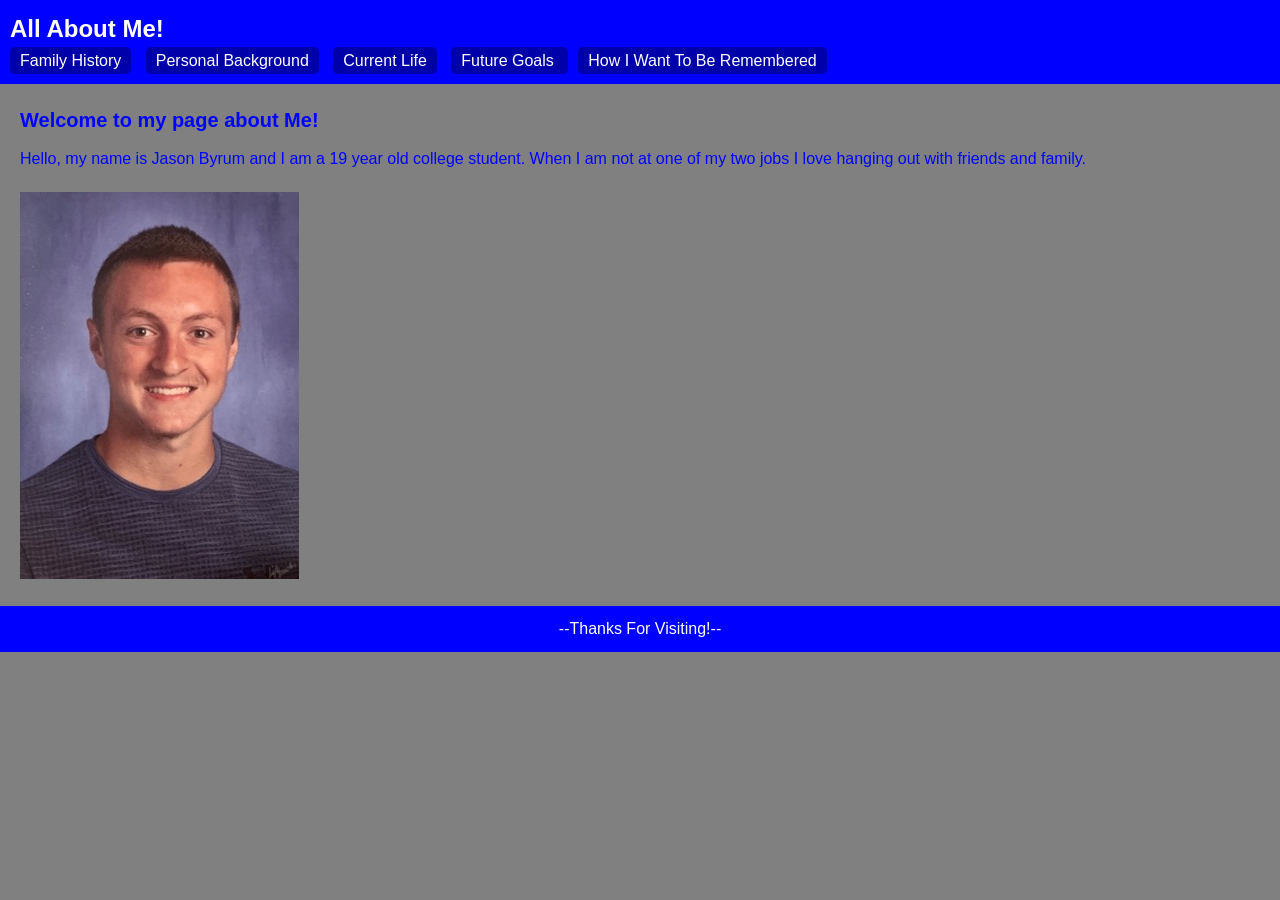
<file: website/MyWebsite/aboutme.html>
<!DOCTYPE html>
<html lang="en">
<head>
  <meta charset="UTF-8">
  <meta name="viewport" content="width=device-width, initial-scale=1.0">
  <meta name="keywords" content="HTML, CSS, website, project">
  <meta name="description" content="A website about me">
  <link rel="stylesheet" href="css/reset.css">
  <link rel="stylesheet" href="css/style.css">
  <link rel="stylesheet" href="css/print.css" media="print">
  <title>About Me</title>
</head>
<body>
  <header>
    <h1>All About Me!</h1>
    <nav>
      <ul>
        <li><a href="Secondaryhtml/Family.html">Family History</a></li>
        <li><a href="Secondaryhtml/Personal.html">Personal Background</a></li>
        <li><a href="Secondaryhtml/Current.html">Current Life</a></li>
        <li><a href="Secondaryhtml/Future.html">Future Goals </a></li>
        <li><a href="Secondaryhtml/Remembered.html">How I Want To Be Remembered</a></li>
      </ul>
    </nav>
  </header>

  <section>
    <h2>Welcome to my page about Me!</h2>
    <p>Hello, my name is Jason Byrum and I am a 19 year old college student. When I am not at one of my two jobs I love hanging out with friends and family.</p>
    <img src="images/JasonPic.jpg" alt="Homepage Image">
  </section>

  <footer>
    <p>--Thanks For Visiting!--</p>
  </footer>

</body>
</html>
</file>
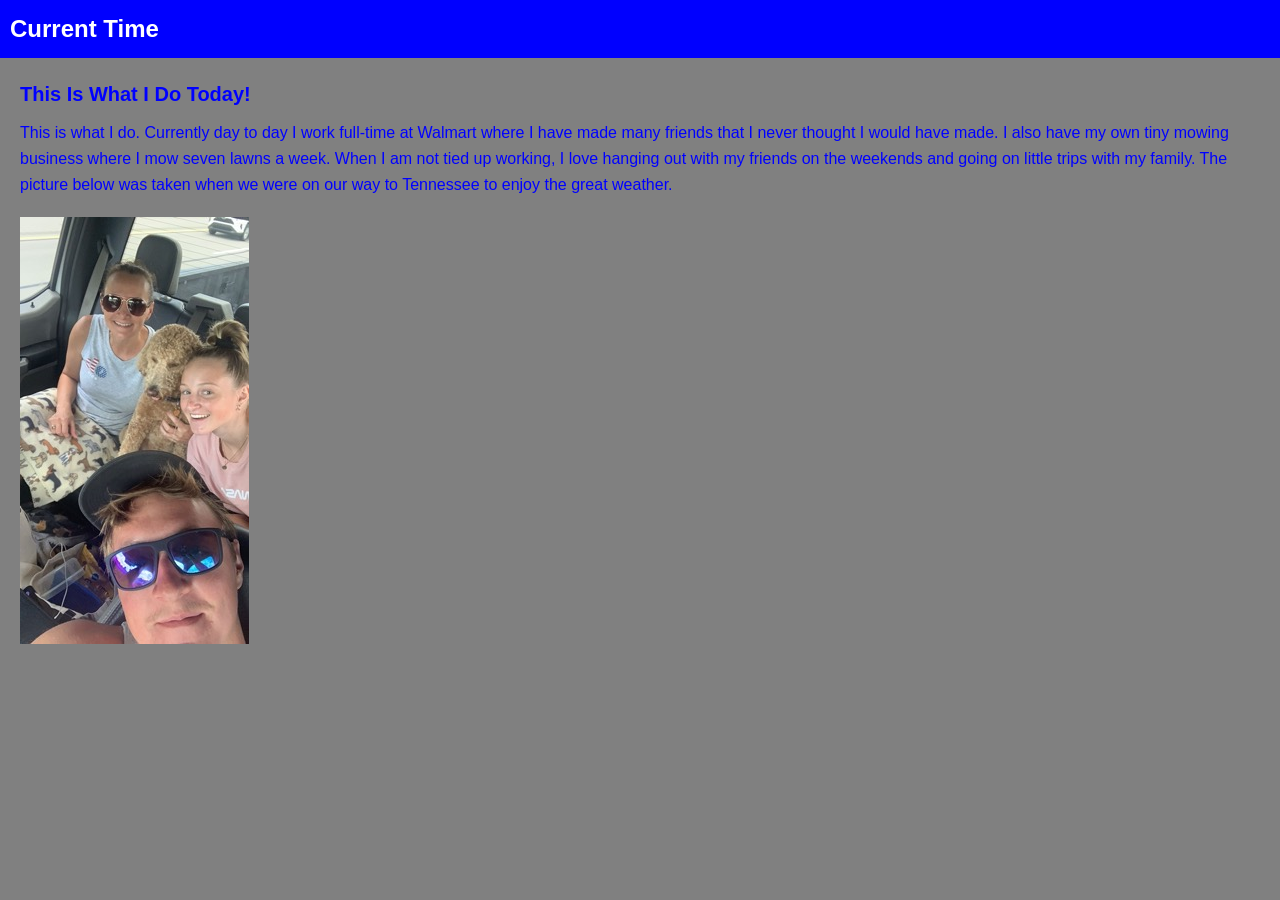
<file: website/MyWebsite/Secondaryhtml/Current.html>
<!DOCTYPE html>
<html lang="en">
<head>
  <meta charset="UTF-8">
  <meta name="viewport" content="width=device-width, initial-scale=1.0">
  <meta name="keywords" content="HTML, CSS, website, project">
  <meta name="description" content="Personal Background">
  <link rel="stylesheet" href="../css/reset.css">
  <link rel="stylesheet" href="../css/style.css">
  <link rel="stylesheet" href="../css/print.css" media="print">
  <title>Current</title>
</head>
<body>
  <header>
    <h1>Current Time</h1>
  </header>

  <section>
    <h2>This Is What I Do Today!</h2>
    <div class="content-box">
      <p>This is what I do. Currently day to day I work full-time at Walmart where I have made many friends that I never thought I would have made. I also have my own tiny mowing business where I mow seven lawns a week. When I am not tied up working, I love hanging out with my friends on the weekends and going on little trips with my family. The picture below was taken when we were on our way to Tennessee to enjoy the great weather.</p>
      <img src="../images/Currently.JPG" alt="Family Picture">
    </div>
  </section>

</body>
</html>
</file>
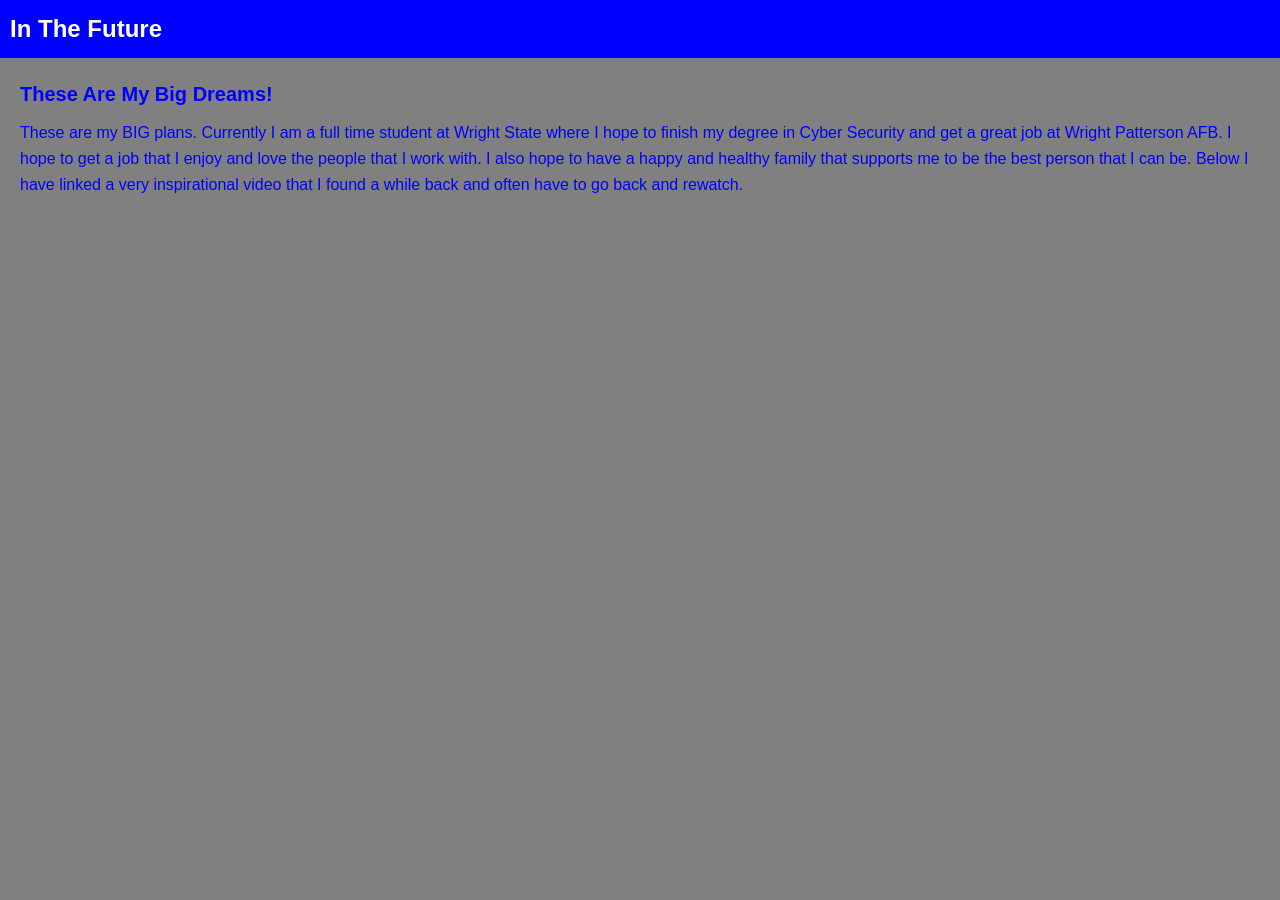
<file: website/MyWebsite/Secondaryhtml/Future.html>
<!DOCTYPE html>
<html lang="en">
<head>
  <meta charset="UTF-8">
  <meta name="viewport" content="width=device-width, initial-scale=1.0">
  <meta name="keywords" content="HTML, CSS, website, project">
  <meta name="description" content="Personal Background">
  <link rel="stylesheet" href="../css/reset.css">
  <link rel="stylesheet" href="../css/style.css">
  <link rel="stylesheet" href="../css/print.css" media="print">
  <title>Future</title>
</head>
<body>
  <header>
    <h1>In The Future</h1>
  </header>

  <section>
    <h2>These Are My Big Dreams!</h2>
    <div class="content-box">
      <p>These are my BIG plans. Currently I am a full time student at Wright State where I hope to finish my degree in Cyber Security and get a great job at Wright Patterson AFB. I hope to get a job that I enjoy and love the people that I work with. I also hope to have a happy and healthy family that supports me to be the best person that I can be. Below I have linked a very inspirational video that I found a while back and often have to go back and rewatch.</p>
      <iframe width="560" height="315" src="https://www.youtube.com/embed/TBuIGBCF9jc" title="YouTube video player" frameborder="0" allow="accelerometer; autoplay; clipboard-write; encrypted-media; gyroscope; picture-in-picture; web-share" allowfullscreen></iframe>
    </div>
  </section>

</body>
</html>
</file>
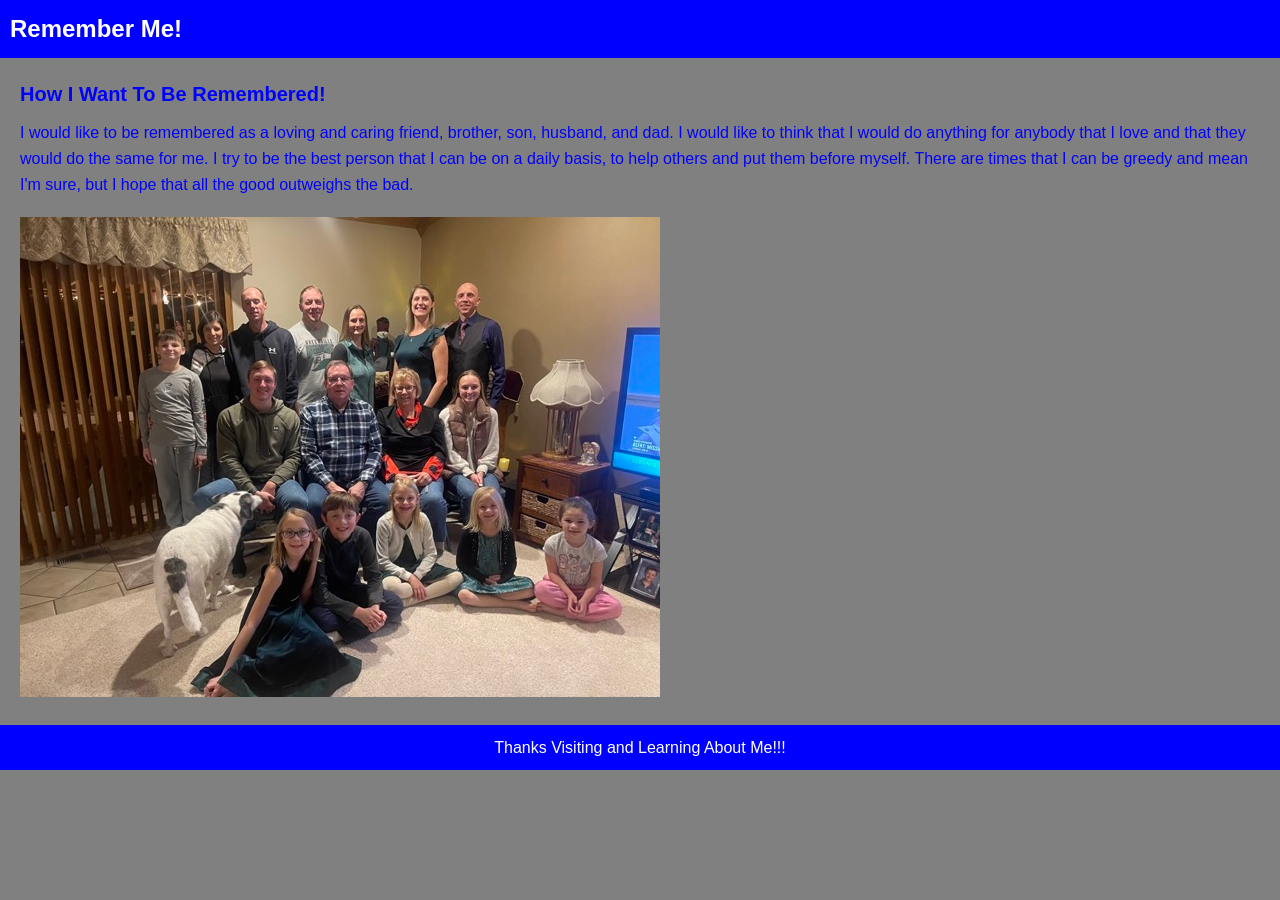
<file: website/MyWebsite/Secondaryhtml/Remembered.html>
<!DOCTYPE html>
<html lang="en">
<head>
  <meta charset="UTF-8">
  <meta name="viewport" content="width=device-width, initial-scale=1.0">
  <meta name="keywords" content="HTML, CSS, website, project">
  <meta name="description" content="Family History Page">
  <link rel="stylesheet" href="../css/reset.css">
  <link rel="stylesheet" href="../css/style.css">
  <link rel="stylesheet" href="../css/print.css" media="print">
  <title>Remembered</title>
</head>
<body>
  <header>
    <h1>Remember Me!</h1>
  </header>

  <section>
    <h2>How I Want To Be Remembered!</h2>
    <div class="content-box">
      <p>I would like to be remembered as a loving and caring friend, brother, son, husband, and dad. I would like to think that I would do anything for anybody that I love and that they would do the same for me. I try to be the best person that I can be on a daily basis, to help others and put them before myself. There are times that I can be greedy and mean I'm sure, but I hope that all the good outweighs the bad. </p>
      <img src="../images/AllFam.jpeg" alt="Family Picture">
    </div>
  </section>
  <footer>
    <p>Thanks Visiting and Learning About Me!!!</p>
  </footer>
  
</body>
</html>
</file>
<file: website/MyWebsite/css/style.css>
/* General styles */
body {
  font-family: Arial, sans-serif;
  color: #00f; 
  line-height: 1.6;
  background-color: #808080;
}

/* Header styles */
header {
  background-color: #00f; 
  color: #fff; 
  padding: 10px;
}

header h1 {
  margin: 0;
  font-size: 24px;
}

nav ul {
  list-style: none;
  padding: 0;
  margin: 0;
}

nav li {
  display: inline;
  margin-right: 10px;
}

nav a {
  text-decoration: none;
  color: #fff; 
  padding: 5px 10px;
  border-radius: 5px;
  background-color: #00a; 
}
/* Section styles */
section {
  margin: 20px;
}

section h2 {
  font-size: 20px;
  margin-bottom: 10px;
  color: #00f; 
}

section p {
  margin-bottom: 20px;
}

/* Image container styles */
.image-container {
  display: flex;
  flex-direction: column;
  align-items: center;
  background-color: #000; 
  padding: 20px;
}

.image-container img {
  max-width: 100%;
  border-radius: 5px;
  border: 2px solid #000; 
}

.image-links {
  display: flex;
  list-style: none;
  margin-top: 10px;
  padding: 0;
  justify-content: center;
}

.image-links li {
  margin: 0 5px;
}

.image-links a {
  text-decoration: none;
  color: #fff; /
  padding: 5px 10px;
  border-radius: 5px;
  background-color: #00a; 
}
/* Footer styles */
footer {
  background-color: #00f; 
  color: #fff; 
  padding: 10px;
  text-align: center;
}

/* Media Queries */
@media (max-width: 768px) {
  header, section, footer, nav {
    margin: 10px;
  }

  header h1 {
    font-size: 20px;
  }

  nav a {
    padding: 3px 8px;
  }

  section h2 {
    font-size: 18px;
  }
}
</file>
<file: website/MyWebsite/css/print.css>
/* Print styles */
header, nav, footer {
    display: none;
  }
  
  body {
    font-size: 12pt;
  }
</file>
